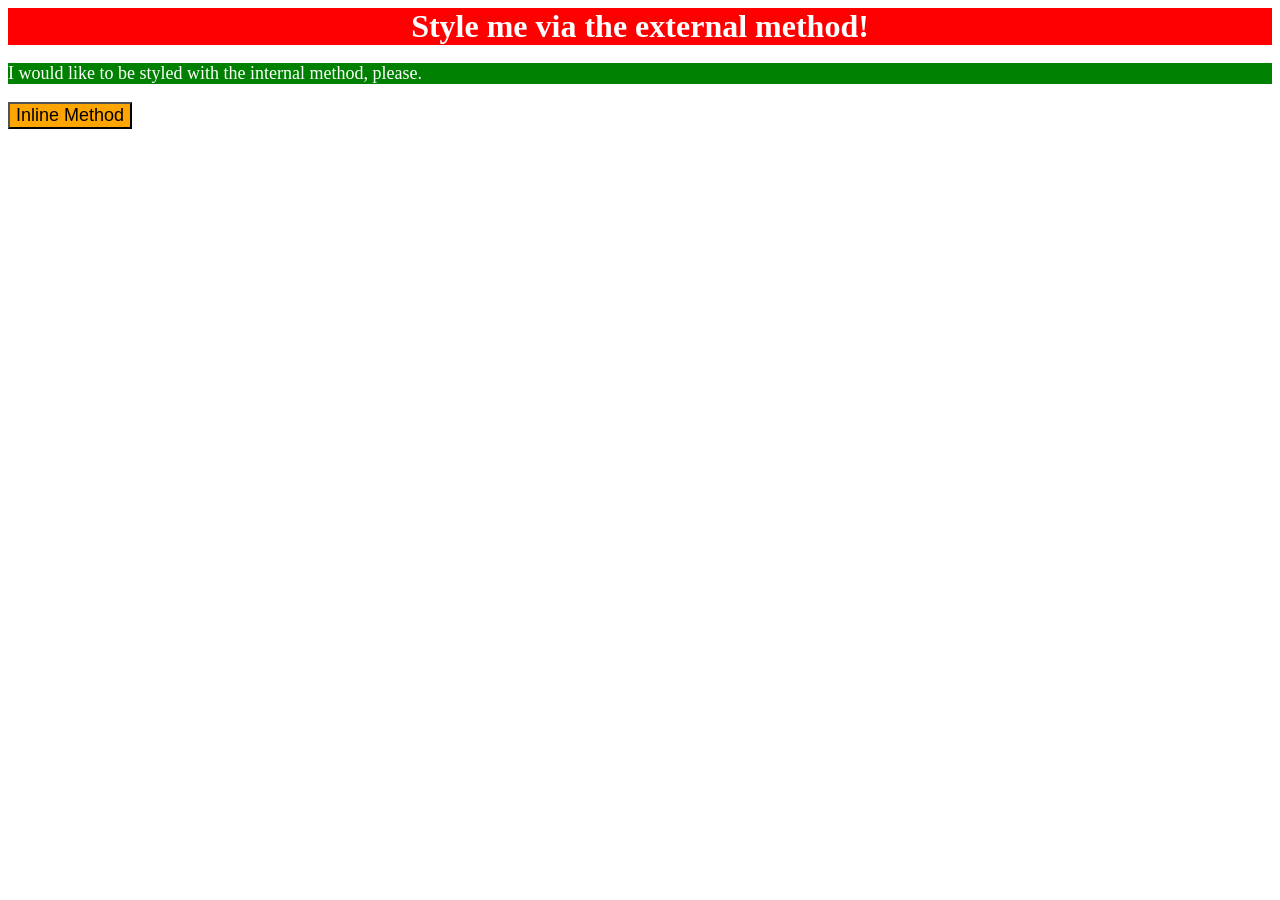
<file: foundations/intro-to-css/01-css-methods/index.html>
<!DOCTYPE html>
<html lang="en">
  <head>
    <meta charset="UTF-8">
    <meta http-equiv="X-UA-Compatible" content="IE=edge">
    <meta name="viewport" content="width=device-width, initial-scale=1.0">
    <title>Methods for Adding CSS</title>
    <link rel="stylesheet" href="styles.css">
     <!-- a green background, white text, and a font size of 18px -->
    <style>
      p {
        background-color: green;
        color: white;
        font-size: 18px;
      }
    </style>
  </head>
  <body>
    <div>Style me via the external method!</div>
    <p>I would like to be styled with the internal method, please.</p>
     <!-- an orange background and a font size of 18px -->
    <button style="background-color: orange; font-size: 18px;">Inline Method</button>
  </body>
</html>
</file>
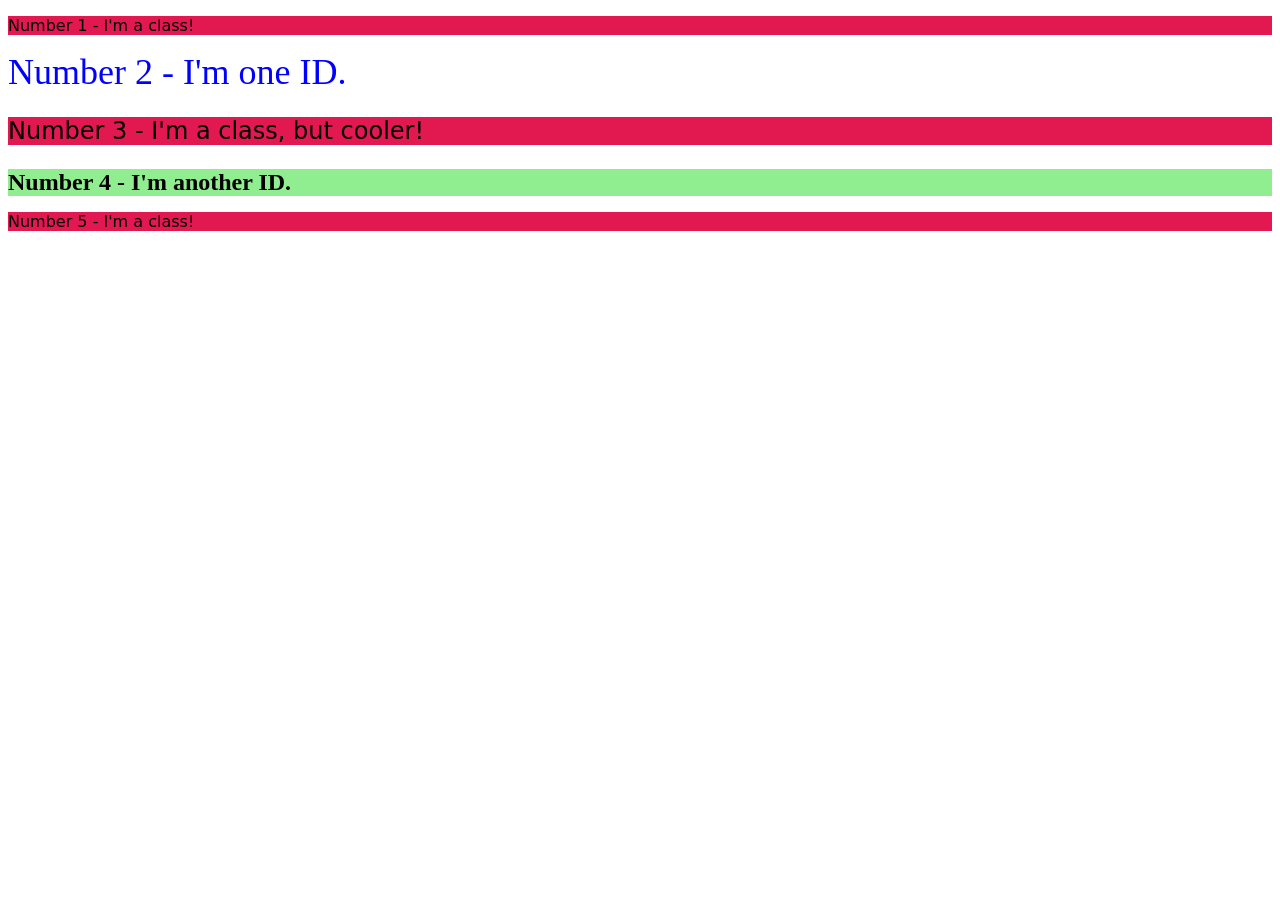
<file: foundations/intro-to-css/02-class-id-selectors/index.html>
<!DOCTYPE html>
<html lang="en">
  <head>
    <meta charset="UTF-8">
    <meta http-equiv="X-UA-Compatible" content="IE=edge">
    <meta name="viewport" content="width=device-width, initial-scale=1.0">
    <title>Class and ID Selectors</title>
    <link rel="stylesheet" href="style.css">
  </head>
  <body>
    <p>Number 1 - I'm a class!</p>
    <div id="second">Number 2 - I'm one ID.</div>
    <p class="large-text">Number 3 - I'm a class, but cooler!</p>
    <div class="large-text" id="fourth">Number 4 - I'm another ID.</div>
    <p>Number 5 - I'm a class!</p>
  </body>
</html>

<!--* 
**All odd numbered elements**: a light red/pink background, and a list of fonts containing `Verdana` and `DejaVu Sans` with `sans-serif` as a fallback

* **The second element**: blue text and a font size of 36px

* **The third element**: in addition to the styles for all odd numbered elements, add a font size of 24px

* **The fourth element**: a light green background, a font size of 24px, and bold

-->
</file>
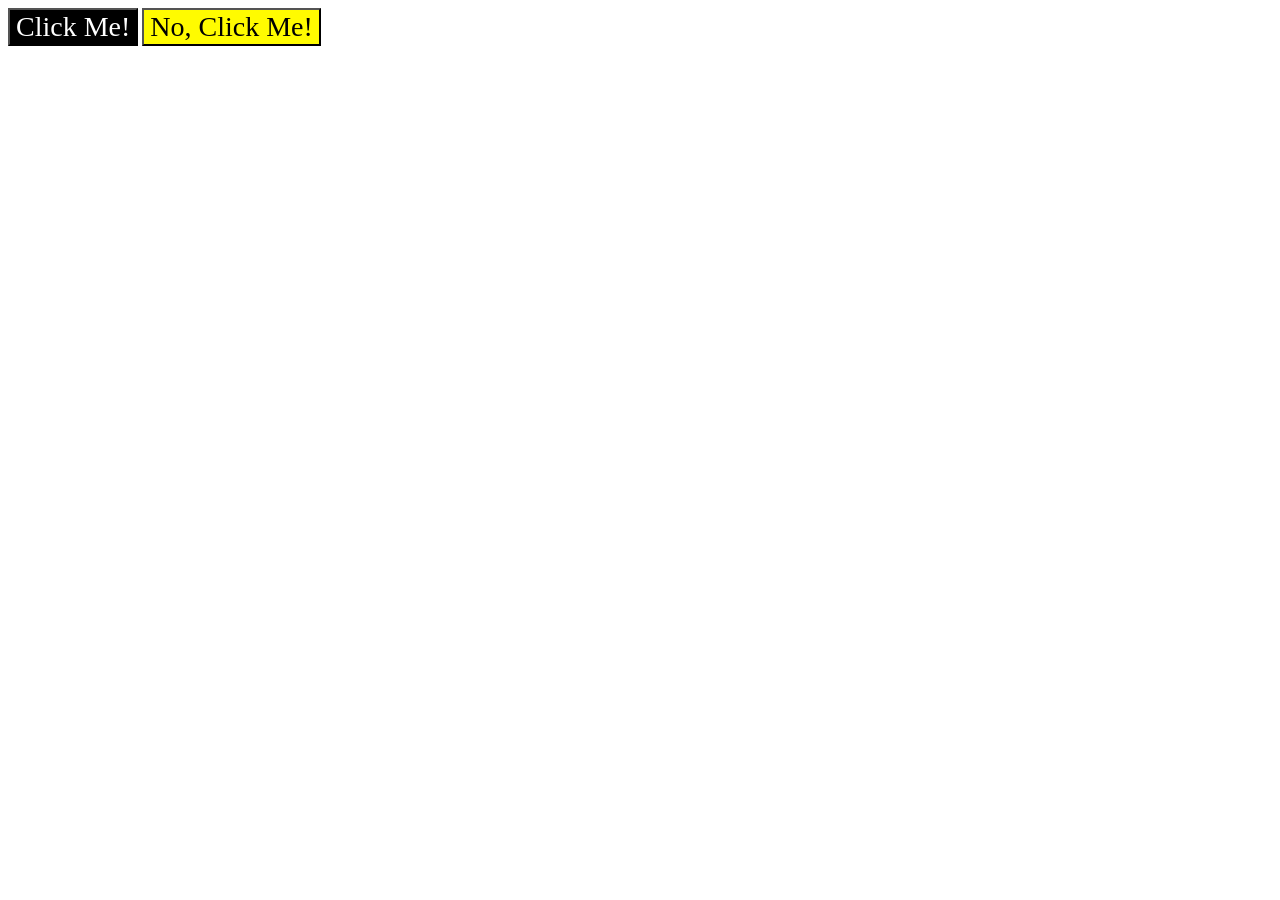
<file: foundations/intro-to-css/03-grouping-selectors/index.html>
<!DOCTYPE html>
<html lang="en">
  <head>
    <meta charset="UTF-8">
    <meta http-equiv="X-UA-Compatible" content="IE=edge">
    <meta name="viewport" content="width=device-width, initial-scale=1.0">
    <title>Grouping Selectors</title>
    <link rel="stylesheet" href="style.css">
  </head>
  <body>
    <button class="first-btn">Click Me!</button>
    <button class="second-btn">No, Click Me!</button>
  </body>
</html>

<!--- 
- **The first element**: a black background and white text
- **The second element**: a yellow background
- **Both elements**: a font size of 28px and a list of fonts containing `Helvetica` and `Times New Roman`, with `sans-serif` as a fallback

## Desired Outcome

![desired outcome](./desired-outcome.png)

### Self Check

- Does each element have a unique class name?
- Did you use the grouping selector for styles that both elements share?
- Did you make separate rules for the styles unique to each element?
-->
</file>
<file: foundations/intro-to-css/01-css-methods/styles.css>
div {
    background-color: red;
    color: white;
    font-size: 32px;
    text-align: center;
    font-weight: 600;
}
</file>
<file: foundations/intro-to-css/02-class-id-selectors/style.css>
/* Add CSS Styling */
p {
    background-color: rgb(226, 24, 81);
    font-family: Verdana, DejaVu Sans, sans-serif;
}

.large-text {
    font-size: 24px;
}

#second {
    color: blue;
    font-size: 36px;
}

#fourth {
    background-color: lightgreen;
    font-weight: bold;
}
</file>
<file: foundations/intro-to-css/03-grouping-selectors/style.css>
/* Add CSS Styling */
button {
    font-size: 28px;
    font-family: 'Times New Roman', sans-serif;
}

.first-btn {
    background-color: #000;
    color: #fff;
}

.second-btn {
    background-color: rgb(255, 251, 0);
}
</file>
